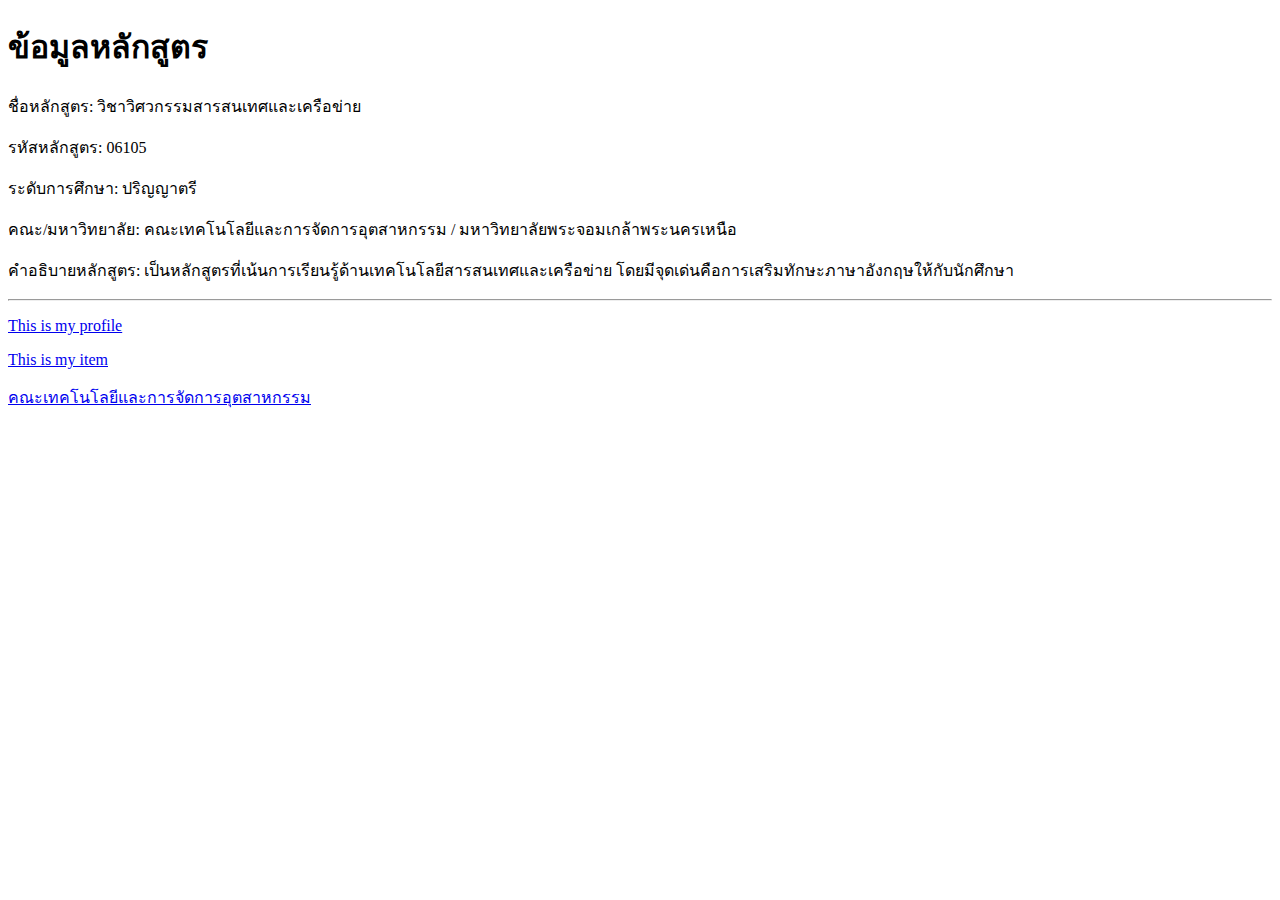
<file: project-folder/index.html>
<!DOCTYPE html>
<html lang="th">
<head>
    <meta charset="UTF-8">
    <title>หน้าแสดงข้อมูลหลักสูตร</title>
</head>
<body>
    <h1>ข้อมูลหลักสูตร</h1>

    <p>ชื่อหลักสูตร: วิชาวิศวกรรมสารสนเทศและเครือข่าย</p>
    <p>รหัสหลักสูตร: 06105</p>
    <p>ระดับการศึกษา: ปริญญาตรี</p>
    <p>คณะ/มหาวิทยาลัย: คณะเทคโนโลยีและการจัดการอุตสาหกรรม / มหาวิทยาลัยพระจอมเกล้าพระนครเหนือ</p>
    <p>คำอธิบายหลักสูตร: เป็นหลักสูตรที่เน้นการเรียนรู้ด้านเทคโนโลยีสารสนเทศและเครือข่าย โดยมีจุดเด่นคือการเสริมทักษะภาษาอังกฤษให้กับนักศึกษา</p>

    <hr>

    <p><a href="http://127.0.0.1:5500/project-folder/myprofile.html">This is my profile</a></p>
    <p><a href="http://127.0.0.1:5500/project-folder/subject.html">This is my item</a></p>
    <p><a href="http://202.44.47.45/fitm/">คณะเทคโนโลยีและการจัดการอุตสาหกรรม</a></p>
</body>
</html>
</file>
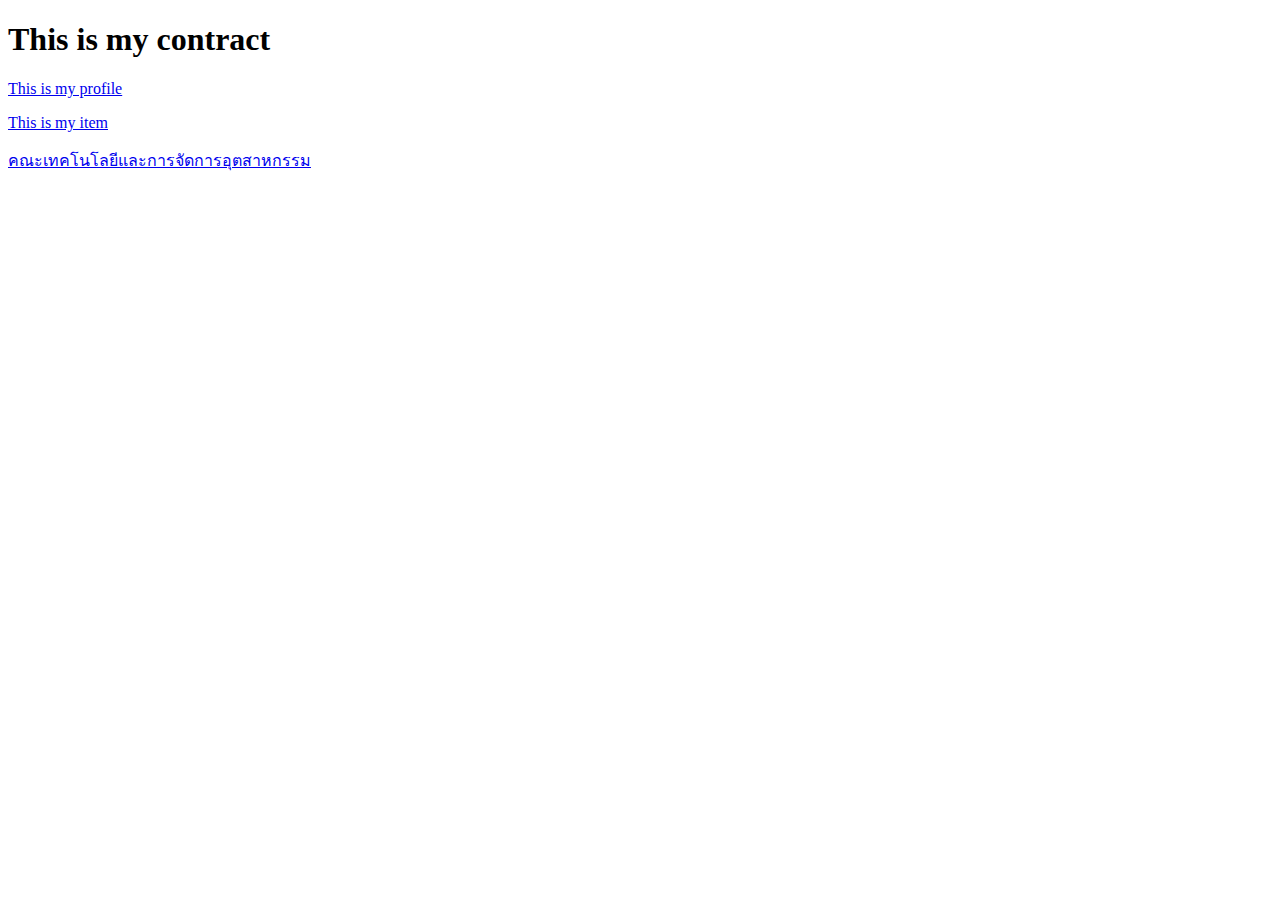
<file: mycontact.html>
<!DOCTYPE html>
<html>
<head>
    <h1>This is my contract</h2>
<title>my contract</title>
</head>
<body>
    <p><a href="http://127.0.0.1:5500/Work/myprofile.html">This is my profile</a></p>
    <p><a href="http://127.0.0.1:5500/Work/myitem.html">This is my item</a></p>
    <p><a href="http://202.44.47.45/fitm/">คณะเทคโนโลยีและการจัดการอุตสาหกรรม</a></p>
</body>
</html>
</file>
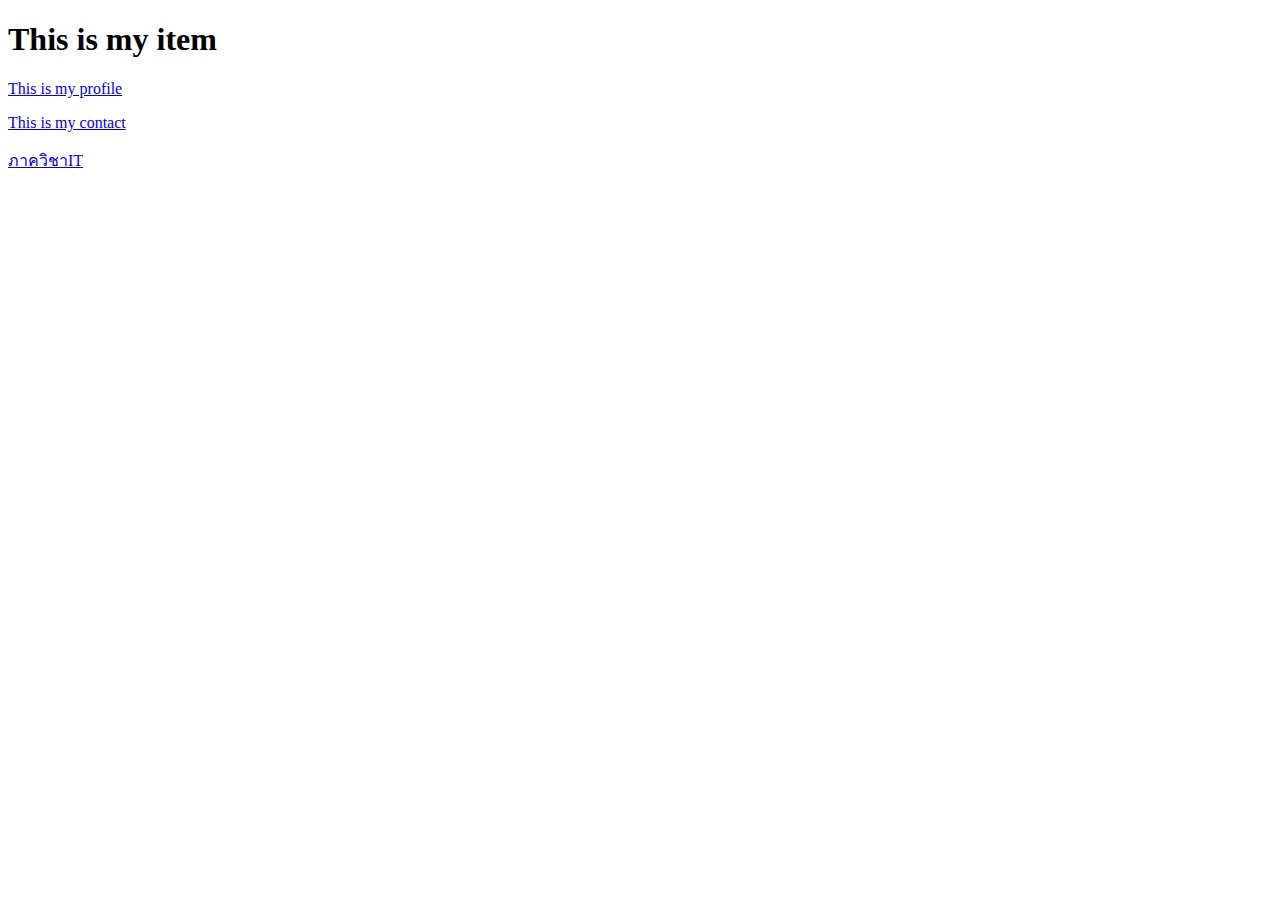
<file: myitem.html>
<!DOCTYPE html>
<html>
<head>
    <h1>This is my item</h2>
<title>My item</title>
</head>
<body>
    <p><a href="http://127.0.0.1:5500/Work/myprofile.html">This is my profile</a></p>
    <p><a href="http://127.0.0.1:5500/Work/mycontact.html">This is my contact</a></p>
    <p><a href="http://202.44.47.45/fitm/departments/IT">ภาควิชาIT</a></p>
</body>
</html>
</file>
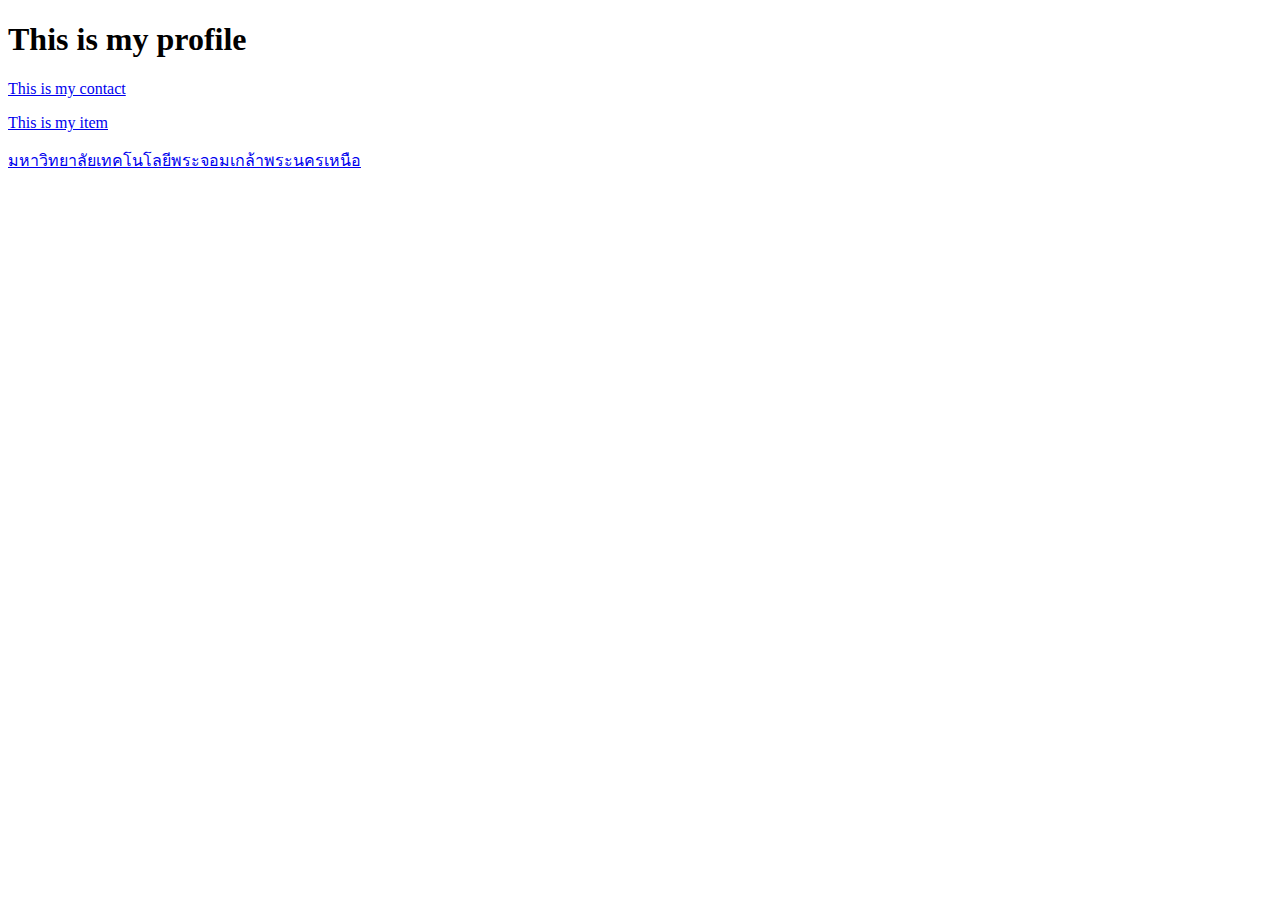
<file: myprofile.html>
<!DOCTYPE html>
<html>
<head>
    <h1>This is my profile</h1>
<title>my profile</title>
</head>
<body>
    <p><a href="http://127.0.0.1:5500/Work/mycontact.html">This is my contact</a></p>
    <p><a href="http://127.0.0.1:5500/Work/myitem.html">This is my item</a></p>
    <p><a href="https://kmutnb.ac.th/">มหาวิทยาลัยเทคโนโลยีพระจอมเกล้าพระนครเหนือ</a></p>
</body>
</html>
</file>
<file: project-folder/flex.html>
<html>
<head>
    <meta charset="UTF-8">
    <meta name="viewport" content="width=device-width, initial-scale=1.0">
    <title>Flexbox</title>
    <link rel="stylesheet" href="css/flex.css">
 <meta charset="utf-8">
<style>
 </style>
</head>
<body>
    <div class="flex-container">
        <!--div style="order: 1">Real Madrid</div>
        <div style="order: 2">Liverpool</div>
        <div style="order: 3">Barcelona</div>
        <div style="order: 5">Manchester United</div>
        <div style="order: 4">Chelsea</div>
        <div style="order: 6">AC MILAN</div!-->
        <div style="flex-grow: 1">1</div>
        <div style="flex-grow: 1">2</div>
        <div style="flex-grow: 1">3</div>
        <div style="flex-grow: 7">4</div>
</body>
</html>
</file>
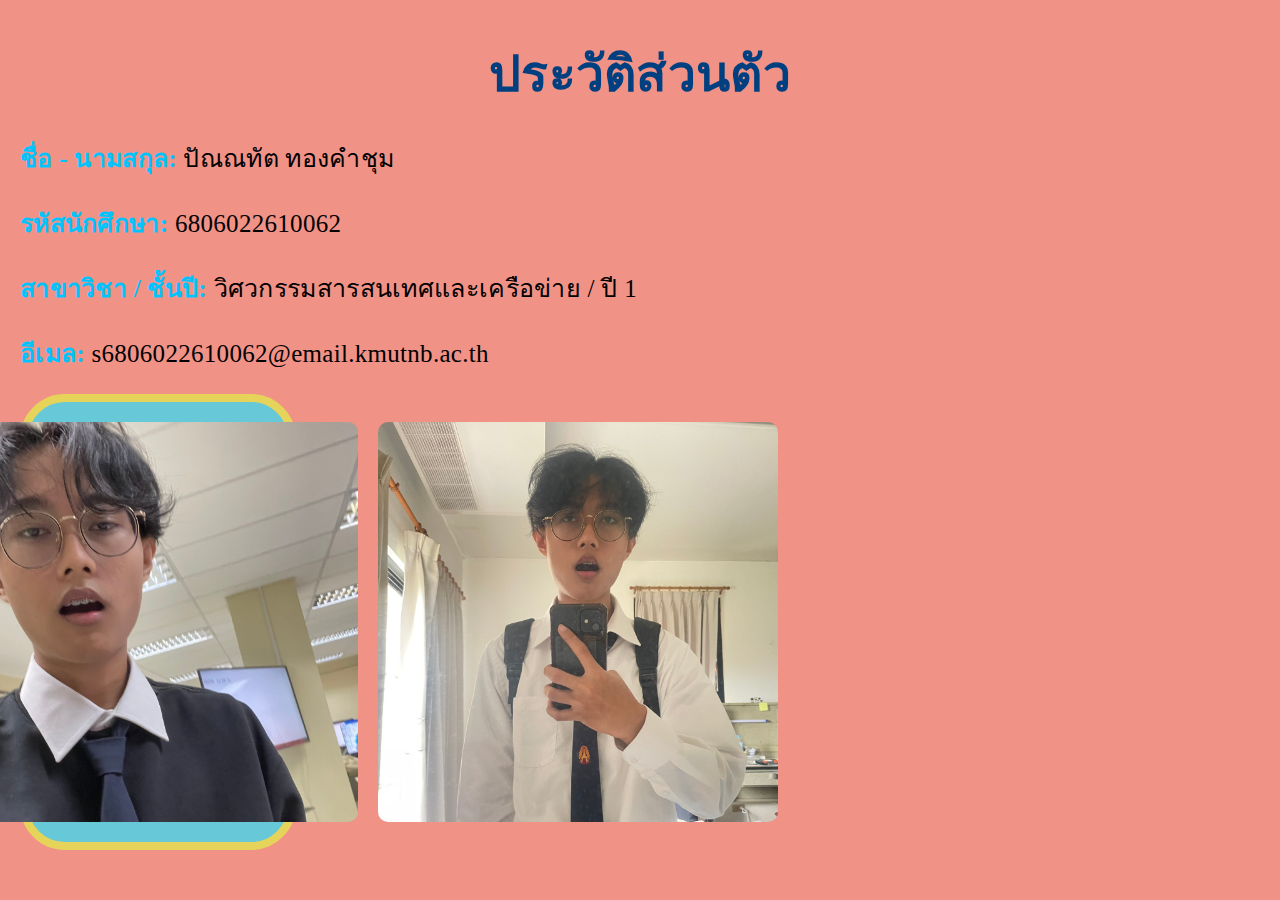
<file: project-folder/myprofile.html>
<!DOCTYPE html>
<html lang="th">
<head>
    <meta charset="UTF-8">
    <title>ประวัติส่วนตัว</title>
    <link rel="stylesheet" href="css/style.css">
</head>
<body>
    <h1>ประวัติส่วนตัว</h1>
    <p><strong>ชื่อ - นามสกุล:</strong> ปัณณทัต ทองคำชุม</p>
    <p><strong>รหัสนักศึกษา:</strong> 6806022610062</p>
    <p><strong>สาขาวิชา / ชั้นปี:</strong> วิศวกรรมสารสนเทศและเครือข่าย / ปี 1</p>
    <p><strong>อีเมล:</strong> s6806022610062@email.kmutnb.ac.th</p>

    <div class="gallery">
        <img src="images/image1.jpg" alt="รูปภาพ 1">
        <img src="images/image2.jpg" alt="รูปภาพ 2">
        <img src="images/image3.jpg" alt="รูปภาพ 3">
    </div>
</body>
</html>
</file>
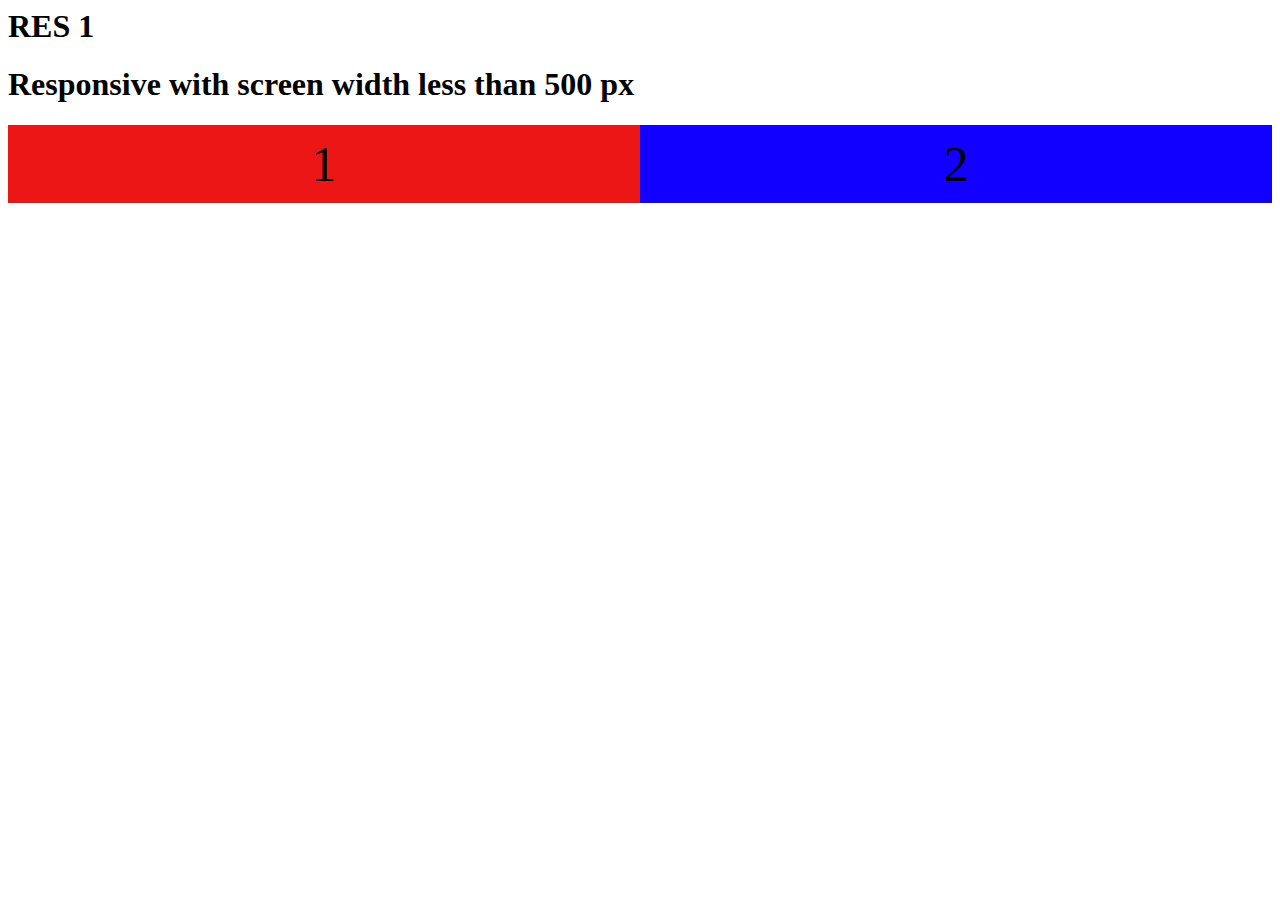
<file: project-folder/res1.html>
<html>
<head>
    <meta charset="UTF-8">
    <meta name="viewport" content="width=device-width, initial-scale=1.0">
    <title>Res1</title>
    <link rel="stylesheet" href="css/res1.css">
<style>
 </style>
</head>
<body>
    <h1> RES 1 <h1>
    <h1>Responsive with screen width less than 500 px </h1>
    <div class="flex-container">
        <div class="flex-item-left">1</div>
        <div class="flex-item-right">2</div>
</div>
</body>
</html>
</file>
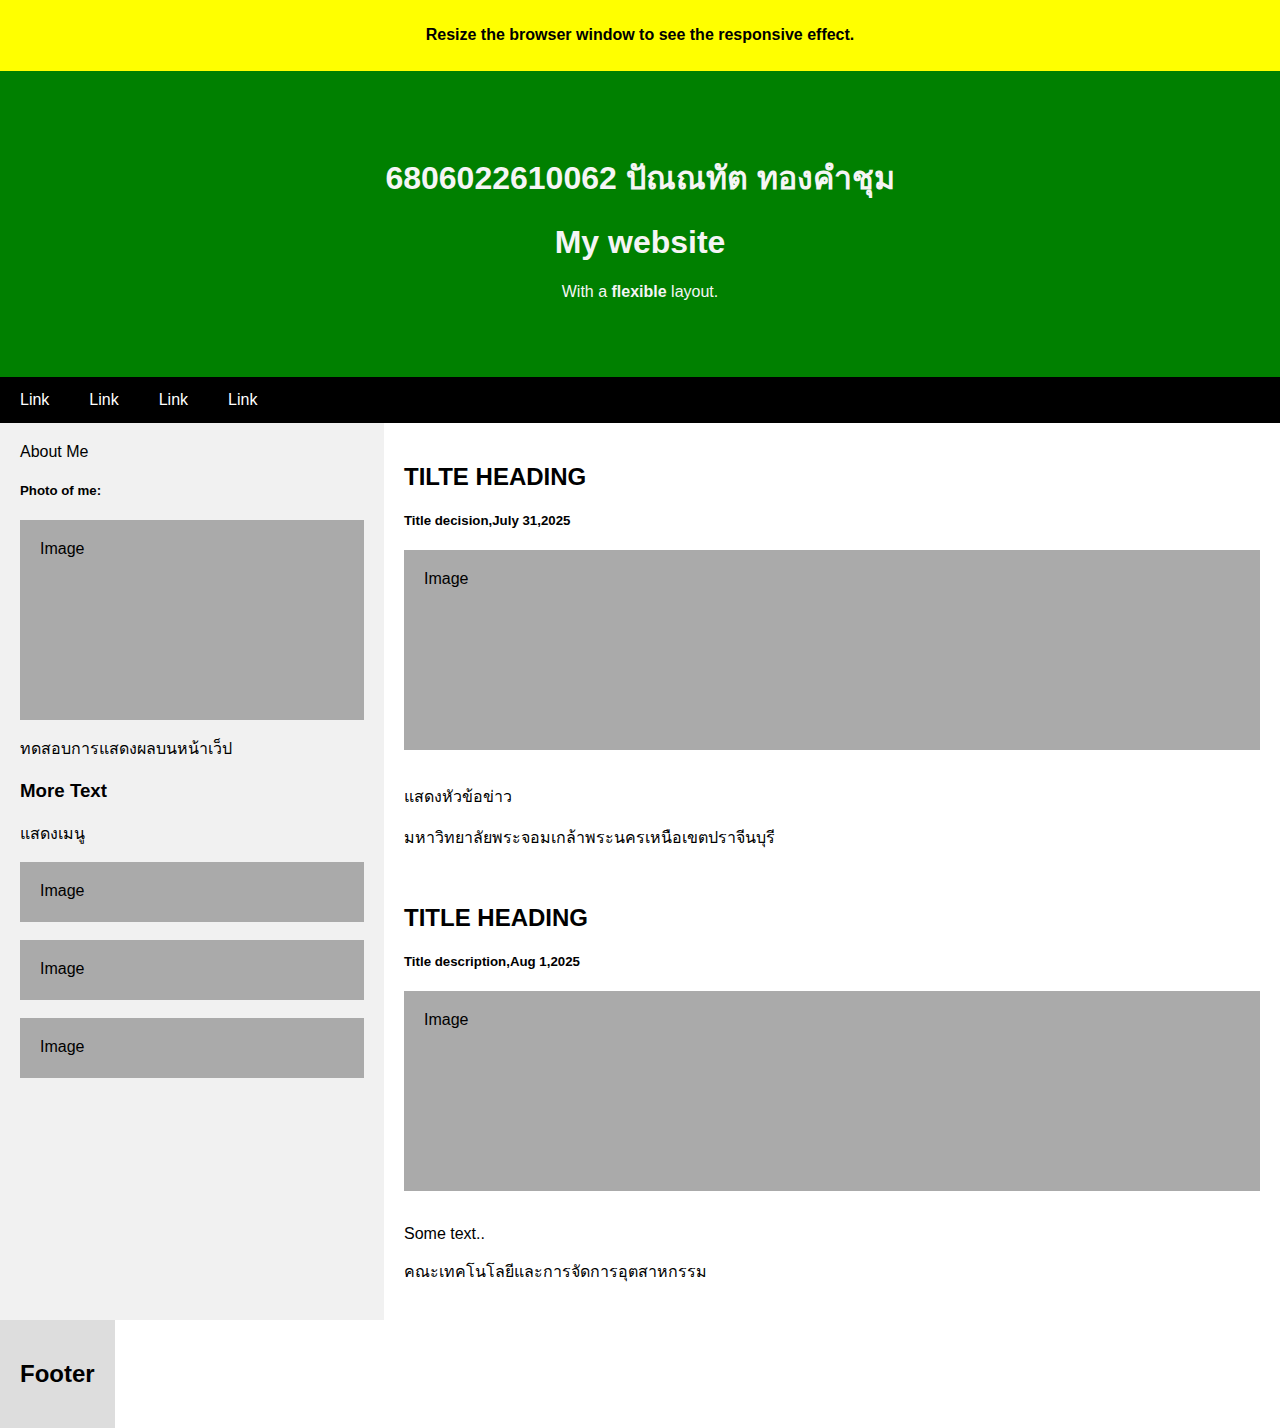
<file: project-folder/res2.html>
<html>
<head>
    <title>PAGE TITLE</title>
    <meta charset="UTF-8">
    <meta name="viewport" content="width=device-width, initial-scale=1.0">
    <link rel="stylesheet" href="css/res2.css">
<style>
 </style>
</head>
<body>
    <div style="background: yellow;padding:5px">
        <h4 style="text-align:center;">
            Resize the browser window to see the responsive effect.
        </h4>
    </div>

    <div class="header">
        <h1>6806022610062 ปัณณทัต ทองคำชุม <h1></h1>
        <h1>My website</h1>
        <p>With a <b>flexible</b> layout.</p>
    </div>

    <div class="navbar">
        <a href="#">Link</a>
        <a href="#">Link</a>
        <a href="#">Link</a>
        <a href="#">Link</a>
    </div>

    <div class="row">  
        <div class="side"
            <h2>About Me</h2>
            <h5>Photo of me:</h5>
            <div class="fakeimg" style="height: 200px;">Image</div>
            <p>ทดสอบการแสดงผลบนหน้าเว็ป</p>
            <h3>More Text</h3>
            <p>แสดงเมนู</p>
            <div class="fakeimg" style="height:60px">Image</div><br>
            <div class="fakeimg" style="height:60px">Image</div><br>
            <div class="fakeimg" style="height:60px">Image</div><br>
    </div>
    <div class="main">
        <h2>TILTE HEADING</h2>
        <h5>Title decision,July 31,2025</h5>
        <div class="fakeimg" style="height:200px">Image</div><br>
        <p>แสดงหัวข้อข่าว</p>
        <p>มหาวิทยาลัยพระจอมเกล้าพระนครเหนือเขตปราจีนบุรี</p>
        <br>
        <h2>TITLE HEADING</h2>
        <h5>Title description,Aug 1,2025</h5>
        <div class="fakeimg" style="height:200px">Image</div><br>
        <p>Some text..</p>
        <p>คณะเทคโนโลยีและการจัดการอุตสาหกรรม</p>
    </div>
<div class="footer">
    <h2>Footer</h2>
</div>

</body>
</html>
</file>
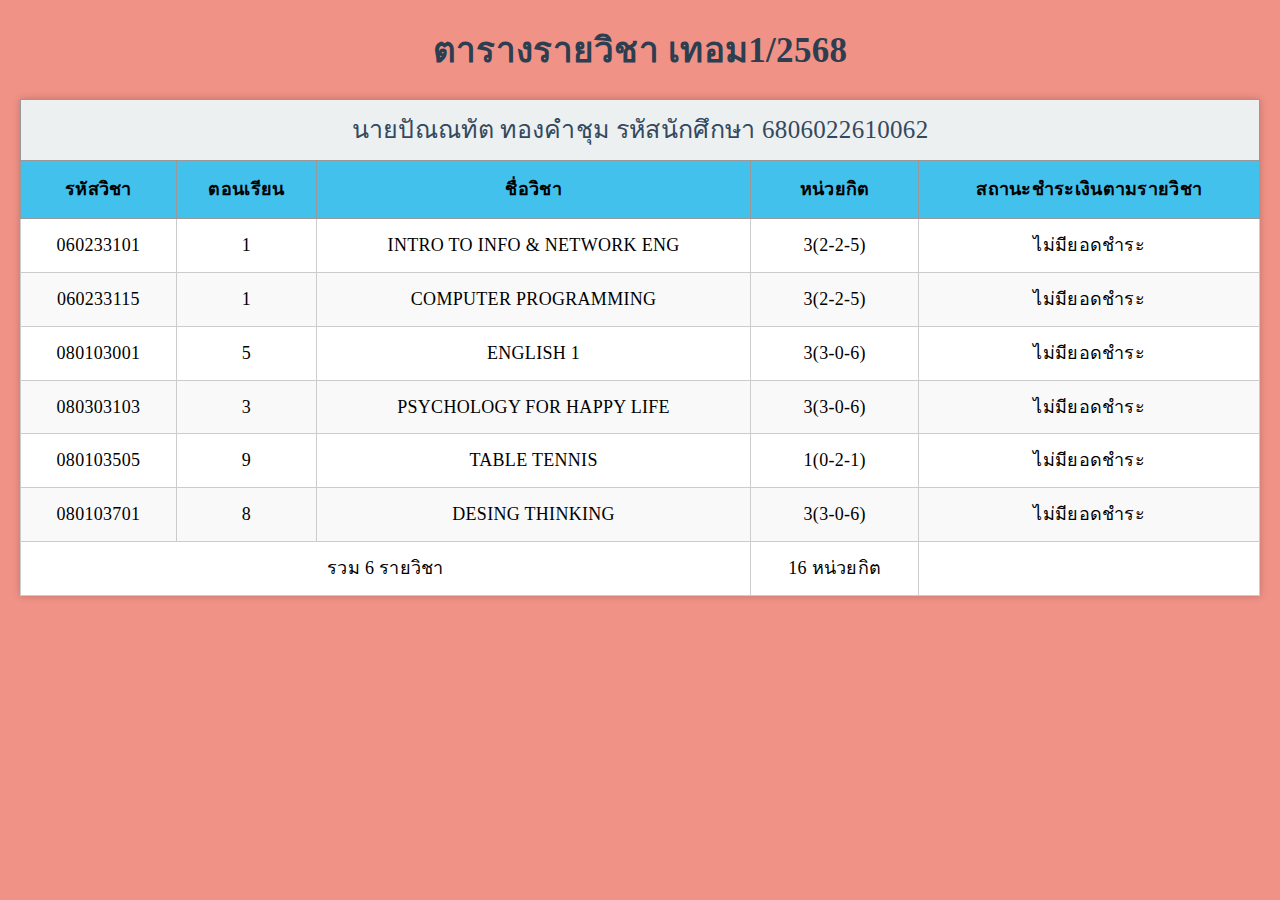
<file: project-folder/subject.html>
<!DOCTYPE html>
<html lang="en">
<head>
    <meta charset="UTF-8">
    <meta name="viewport" content="width=device-width, initial-scale=1.0">
    <title>Document</title>
    <link rel="stylesheet" href="css/style.css">
</head>
<body>
    <h1 class="f1">ตารางรายวิชา เทอม1/2568</h1>
    <table  border="1">
        <thead>
            <tr>
                <th class="f2" colspan="5">นายปัณณทัต ทองคำชุม รหัสนักศึกษา 6806022610062</th>
            </tr>
            <tr>
                <th>รหัสวิชา</th>
                <th>ตอนเรียน</th>
                <th>ชื่อวิชา</th>
                <th>หน่วยกิต</th>
                <th>สถานะชำระเงินตามรายวิชา</th>
            </tr>
        </thead>
        <tbody>
            <tr>
                <td>060233101</td>
                <td>1</td>
                <td>INTRO TO INFO & NETWORK ENG</td>
                <td>3(2-2-5)</td>
                <td>ไม่มียอดชำระ</td>
            </tr>
            <tr>
                <td>060233115</td>
                <td>1</td>
                <td>COMPUTER PROGRAMMING</td>
                <td>3(2-2-5)</td>
                <td>ไม่มียอดชำระ</td>
            </tr>
            <tr>
                <td>080103001</td>
                <td>5</td>
                <td>ENGLISH 1</td>
                <td>3(3-0-6)</td>
                <td>ไม่มียอดชำระ</td>
            </tr>
            <tr>
                <td>080303103</td>
                <td>3</td>
                <td>PSYCHOLOGY FOR HAPPY LIFE</td>
                <td>3(3-0-6)</td>
                <td>ไม่มียอดชำระ</td>
            </tr>
            <tr>
                <td>080103505</td>
                <td>9</td>
                <td>TABLE TENNIS</td>
                <td>1(0-2-1)</td>
                <td>ไม่มียอดชำระ</td>
            </tr>
            <tr>
                <td>080103701</td>
                <td>8</td>
                <td>DESING THINKING</td>
                <td>3(3-0-6)</td>
                <td>ไม่มียอดชำระ</td>
            </tr>
            <tr>
                <td colspan="3">รวม 6 รายวิชา</td>
                <td>16 หน่วยกิต</td>
                <td></td>
            </tr>
        </tbody>
    </table>
</body>
</html>
</file>
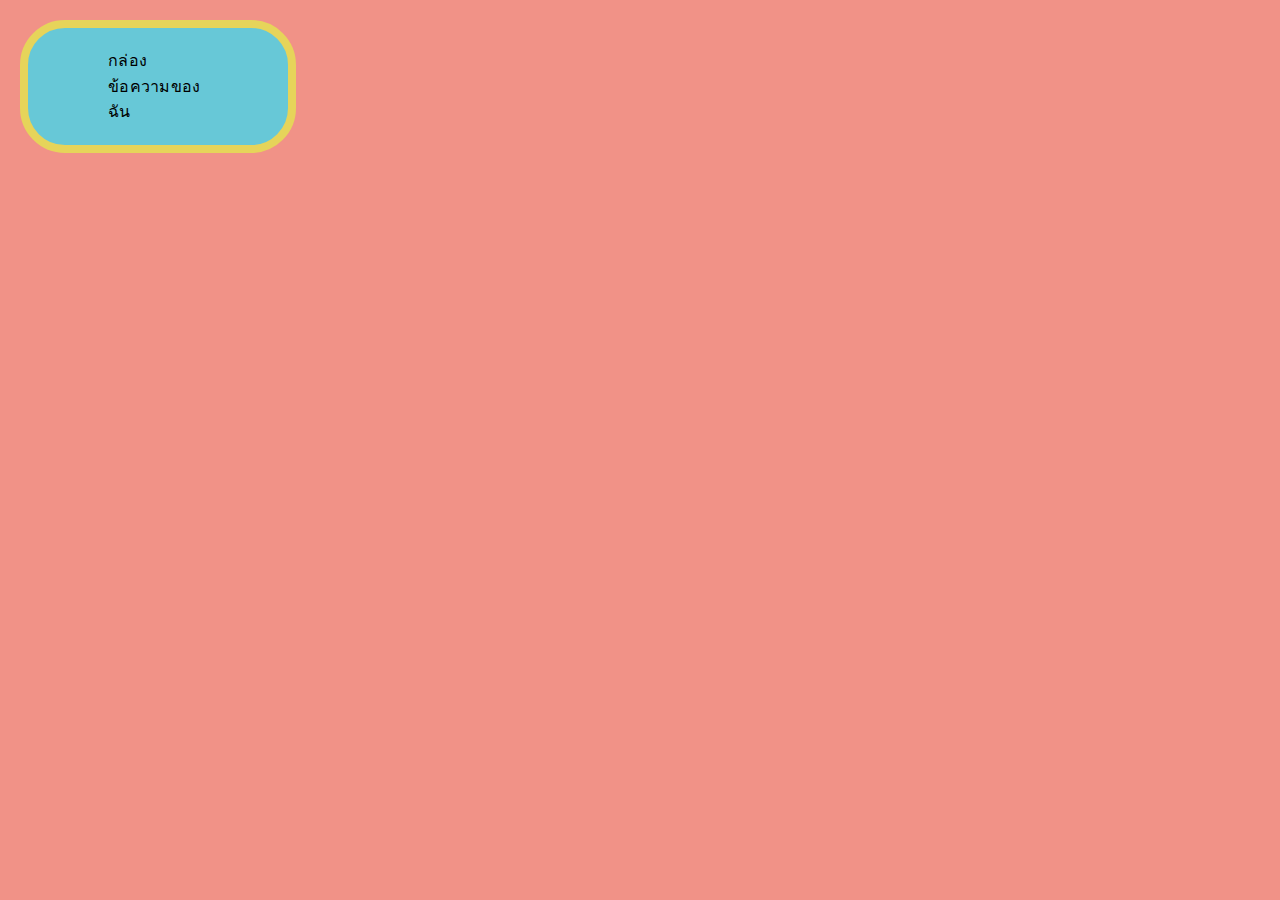
<file: project-folder/textbox.html>
<html>
<head>
    <meta charset="UTF-8">
    <meta name="viewport" content="width=device-width, initial-scale=1.0">
    <title>Textbox</title>
    <link rel="stylesheet" href="css/style.css">
 <meta charset="utf-8">
<style>
 </style>
</head>
<body>
 <div>กล่องข้อความของฉัน</div>
</body>
</html>
</file>
<file: project-folder/css/flex.css>
.container{
    display:flex;
    width: 400px;
    height: 400px;
    border: 2px solid black;
    flex-direction: colum;
    /*flex-wrap: wrap;*/
    /*flex-flow: column wrap;*/
    align-items: baseline;
}
.flex-container>div{
background-color: rgb(209, 78, 8);
color: aliceblue;
width: 100px;
margin: 10px;
text-align: center;
line-height: 75px;
font-size: flex;
}

.item{
    width: 60px;
    height: 60px;
    background-color: red;
    border: 1px snow;
    margin: 10px;
    font-size: 20px;
    text-align: center;
}
</file>
<file: project-folder/css/style.css>
body {
    font-family: 'Sarabun';
    font-size: 16px;
    color: #000000;
    background-color: #f19287;
    line-height: 1.6;
    letter-spacing: 0.3px;
    margin: 20px;
}

strong {
    color: #01c4ff;
}

.highlight {
    color: #004080;       
    font-weight: bold;    
    font-size: 25px;
}
h1 {
    text-align: center;
    color: #004080;
    font-size: 50px;
    margin-bottom: 20px;
}

h2 {
    text-align: left;
    color: #800000;
    font-size: 24px;
    margin-bottom: 10px;
}

p {
    text-align: left;
    margin-bottom: 8px;
    font-size: 25px;
}

.gallery {
    display: flex;
    justify-content: center;
    gap: 20px;
    margin-top: 20px;
}

.gallery img {
    width: 400px;
    height: auto;
    border-radius: 10px;
}

thead {
    background-color: #4a9df6;
}

tbody tr:nth-child(even) {
    background-color: #f9f9f9;
}

table {
    width: 100%;
    border-collapse: collapse;
    font-size: 18px;
    background-color: white; 
    box-shadow: 0 0 8px rgba(0, 0, 0, 0.2); 
}

thead th {
    background-color: #42c1ec;
    color: black;
    padding: 14px;
    border: 1px solid #999;
}

td, th {
    padding: 12px 16px;
    border: 1px solid #ccc;
    text-align: center;
}

.f1 {
    font-size: 35px;
    font-weight: bold;
    text-align: center;
    color: #2c3e50;
    margin-bottom: 20px;
}

.f2 {
    font-size: 25px;
    font-weight: normal;
    text-align: center;
    background-color: #ecf0f1;
    color: #34495e;
    padding: 10px;
}

div {
 border: 8px solid #e6d45a;
 padding: 20px 80px;
 background: #67c8d7;
 width: 100px;
 border-radius: 45px;
 }
</file>
<file: project-folder/css/res1.css>
*{
box-sizing: border-box;
}
.flex-container{
display:flex;
flex-direction: row;
font-size: 50px;
text-align: center;
}
.flex-item-left{
background-color: #ec1616;
padding: 10px;
flex: 50%;
}
.flex-item-right{
background-color: #1100ff;
padding: 10px;
flex: 50%;
}
/* Responsive layout*/
@media (max-width:500px) { /*media size เปลี่ยนไอเทมเมื่อมีขนาด 500 จะเปลี่ยนdirection*/
.flex-container{
    flex-direction: column;
}
}
</file>
<file: project-folder/css/res2.css>
*{
    box-sizing: border-box;
}

body{
    font-family: Arial;
    margin: 0;
}

.header{
    padding: 60px;
    text-align: center;
    background: green;
    color: whitesmoke;
}

.navbar{
    display: flex;
    background-color: black;
}

.navbar a{
    color: white;
    padding: 14px 20px;
    text-decoration: none;
    text-align: center;
}

.navbar a:hover{
    background-color: #ddd;
    color: black;
}

.row{
    display: flex;
    flex-wrap: wrap;
}

.side{
    flex: 30%;
    background-color: #f1f1f1;
    padding: 20px;
}

.main{
    flex: 70%;
    background-color: white;
    padding: 20px;
}

.fakeimg{
    background-color: #aaa;
    width: 100%;
    padding: 20px;
}

.footer{
    padding: 20px;
    text-align: center;
    background: #ddd;
}

@media screen and (max-width: 700px){
    .row, .navbar{
        flex-direction: column;
    }
}
</file>
